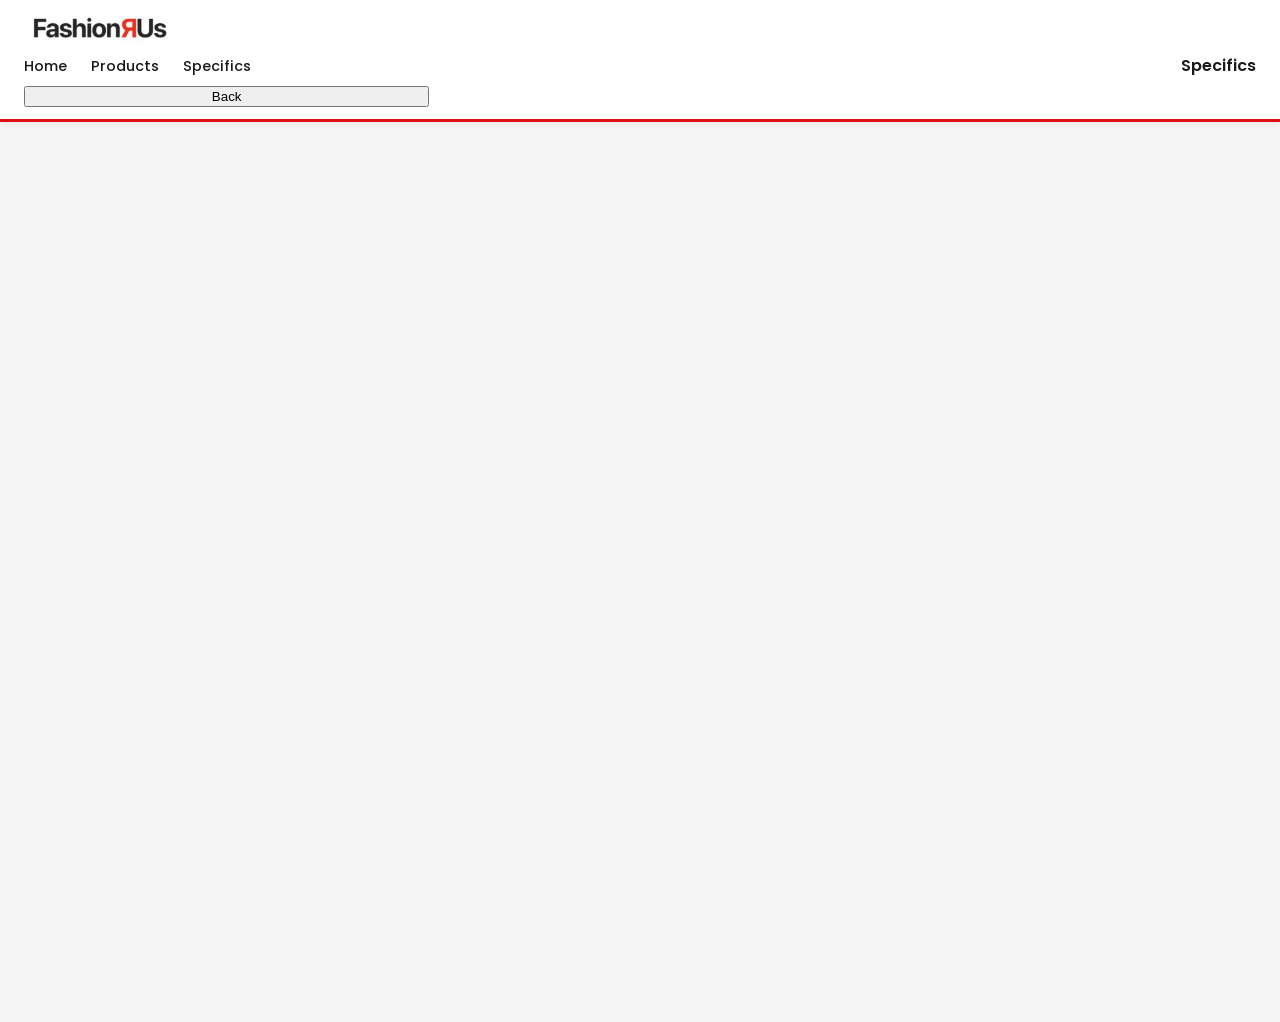
<file: produkt.html>
<!doctype html>
<html lang="en">
  <head>
    <meta charset="UTF-8" />
    <meta name="viewport" content="width=device-width, initial-scale=1.0" />
    <title>Product page</title>
    <link rel="stylesheet" href="Css/produkt.css" />
    <link rel="stylesheet" href="Css/generel.css" />
    <script src="javascript/produkt.js" defer></script>
  </head>

  <body>
    <header>
      <div class="gridfornav">
        <a href="index.html"></a
        ><img src="img/logo.png" alt="FashionRus Logo" />
        <button class="back-btn">Back</button>
        <nav>
          <ul class="navlist">
            <li><a href="index.html">Home</a></li>
            <li><a href="produktliste.html">Products</a></li>
            <li><a href="produkt.html">Specifics</a></li>
          </ul>
        </nav>
        <h1>Specifics</h1>
      </div>
    </header>
    <main class="product-page"></main>
  </body>
</html>
</file>
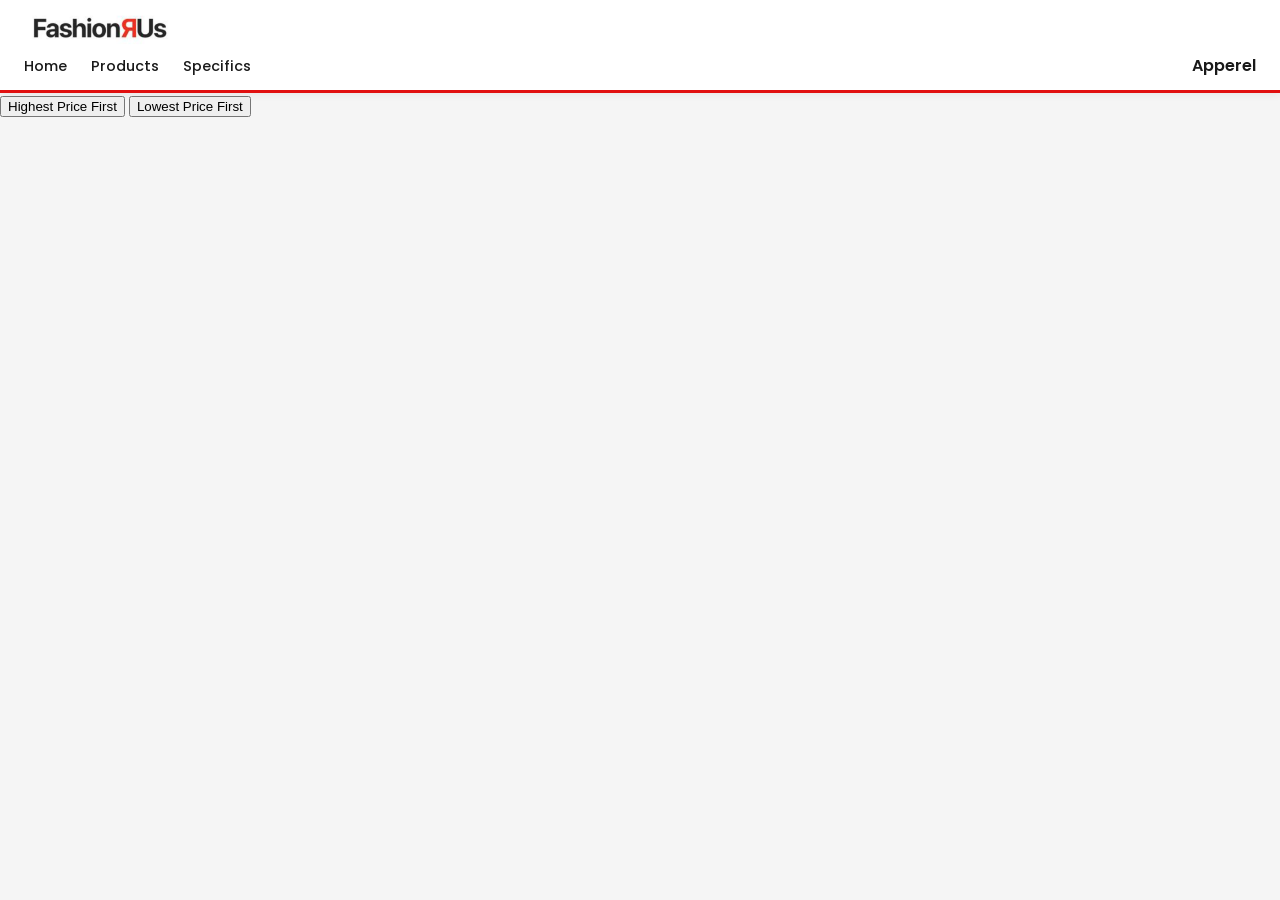
<file: produktliste.html>
<!doctype html>
<html lang="en">
  <head>
    <meta charset="UTF-8" />
    <meta name="viewport" content="width=device-width, initial-scale=1.0" />
    <title>FashionRus productlist</title>
    <link rel="stylesheet" href="Css/produktliste.css" />
    <link rel="stylesheet" href="Css/generel.css" />
    <script src="javascript/produktliste.js" defer></script>
  </head>
  <body class="produklist">
    <header>
      <div class="gridfornav">
        <a href="index.html"></a
        ><img src="img/logo.png" alt="FashionRus Logo" />
        <nav>
          <ul class="navlist">
            <li><a href="index.html">Home</a></li>
            <li><a href="produktliste.html">Products</a></li>
            <li><a href="produkt.html">Specifics</a></li>
          </ul>
        </nav>
        <h1>Apperel</h1>
      </div>
    </header>
    <button class="asc" data-direction="asc">Highest Price First</button>
    <button class="desc" data-direction="desc">Lowest Price First</button>
    <main></main>
    <footer></footer>
  </body>
</html>
</file>
<file: Css/produkt.css>
body {
  margin: 0;
}

.product-page {
  display: grid;
  grid-template-columns: 1fr 1fr 1fr;
  min-height: 100vh;
}

/* Billede */
.product-image {
  display: flex;
  justify-content: center;
  align-items: center;
  background: white;
}

.product-image img {
  width: 100%;
}

/* Info */
.product-info {
  padding: 3rem;
}

/* Købsboks */
.product-buy {
  background: #e11010;
  padding: 3rem;
  display: flex;
  flex-direction: column;
  gap: 1rem;
}

.product-buy select,
.product-buy button {
  padding: 0.8rem;
  font-size: 1rem;
}

.product-buy button {
  background: white;
  border: none;
  cursor: pointer;
  box-shadow: 5px 5px 0px 0px rgba(0, 0, 0, 0.373);
}
.product-buy button:hover {
  background: #f0f0f0;
}

.product-buy button:disabled,
.product-buy select:disabled {
  opacity: 0.5;
  cursor: not-allowed;
}

/* Sold out */
.sold-out-and-img-container {
  display: grid;
  > * {
    place-self: start start;
    grid-area: 1/1;
  }
}

.product-image.sold-out img {
  opacity: 0.2;
}

.soldOuttext {
  display: none;
  font-size: 1.2em;
  font-weight: bold;
  margin-top: 1rem;
  padding: 0.2rem 0.5rem;
  border: 3px solid #000;
  background-color: #000;
}

.sold-out .soldOuttext {
  display: block;
}

/* Discount */
.color-me-white {
  color: white;
}

.color-me-red {
  color: white;
  padding: 0.2rem 0.5rem;
  border: none;
  background-color: #e11010;
  border-radius: 4px;
  font-size: 0.85em;
  font-weight: 600;
  margin-top: 0.2rem;
}

.product-buy .discounted p {
  font-weight: bold;
  font-size: 1.1em;
}
@media (max-width: 768px) {
  .product-page {
    grid-template-columns: 1fr;
  }
  .product-image,
  .product-info,
  .product-buy {
    padding: 2rem;
  }
}
</file>
<file: Css/generel.css>
@import url("https://fonts.googleapis.com/css2?family=Poppins:wght@300;400;500;600&display=swap");

/* Reset */
*,
*::before,
*::after {
  box-sizing: border-box;
}

ul {
  list-style: none;
  margin: 0;
  padding: 0;
}

/* Base */
body {
  font-family: "Poppins", Arial, sans-serif;
  margin: 0;
  color: #1a1a1a;
  background: #f5f5f5;
}

/* Header */
header {
  background: #fff;
  border-bottom: 3px solid #e11010;
  padding: 0.75rem 1.5rem;
  box-shadow: 0 2px 8px rgba(0, 0, 0, 0.06);
}

/* Nav grid */
.gridfornav {
  display: grid;
  grid-template-columns: 1fr 1fr 1fr;
  align-items: center;
  gap: 0.5rem;
}

.gridfornav > a:empty {
  display: none;
}

.gridfornav img {
  width: auto;
  max-width: 150px;
  grid-column: 1 / 4;
  grid-row: 1;
}

.gridfornav nav {
  grid-column: 1 / 3;
  grid-row: 2;
  justify-self: start;
}

.gridfornav h1 {
  grid-column: 3 / 4;
  grid-row: 2;
  justify-self: end;
  font-size: 1rem;
  font-weight: 600;
  color: #1a1a1a;
  margin: 0;
}

/* Nav links */
.navlist {
  display: flex;
  gap: 1.5em;
}

.navlist li {
  list-style: none;
}

.navlist a {
  text-decoration: none;
  color: #1a1a1a;
  font-weight: 500;
  font-size: 0.9rem;
  transition: color 0.2s;
}

.navlist a:hover {
  color: #e11010;
}

/* Category buttons */
.category_list_container {
  display: grid;
  grid-template-columns: 1fr 1fr 1fr;
  gap: 1rem;
  padding: 1.5rem 0 0.5rem;
}

.category_list_container a {
  text-decoration: none;
  text-align: center;
  background-color: #e11010;
  padding: 0.75rem 1rem;
  border-radius: 8px;
  display: flex;
  justify-content: center;
  color: #fff;
  font-weight: 600;
  font-size: 0.9rem;
  transition: background-color 0.2s, transform 0.15s;
  box-shadow: 0 3px 8px rgba(225, 17, 16, 0.3);
}

.category_list_container a:hover {
  background-color: #c00d0d;
  transform: translateY(-2px);
}

@media screen and (max-width: 768px) {
  .category_list_container {
    grid-template-columns: 1fr 1fr;
  }

  .gridfornav h1 {
    display: none;
  }
}
</file>
<file: Css/produktliste.css>
/* produktliste */
.produklist {
  main {
    display: grid;
    grid-template-columns: repeat(auto-fill, minmax(200px, 1fr));
    gap: 1.5rem;
    padding: 2rem 1.5rem;
    margin: 0;
  }

  article {
    background: #fff;
    border-radius: 10px;
    overflow: hidden;
    box-shadow: 0 2px 10px rgba(0, 0, 0, 0.07);
    font-size: 0.9em;
    display: grid;
    grid-template-columns: subgrid;
    grid-row: span 6;
    gap: 0;
    transition:
      box-shadow 0.2s,
      transform 0.2s;
  }

  article:hover {
    box-shadow: 0 6px 20px rgba(0, 0, 0, 0.13);
    transform: translateY(-3px);
  }

  article > div {
    padding: 0.75rem;
  }

  article h3 {
    margin: 0 0 0.25rem;
    font-size: 0.95em;
    font-weight: 600;
  }

  article p {
    margin: 0 0 0.2rem;
    color: #555;
    font-size: 0.85em;
  }

  .sold-out-and-img-container {
    display: grid;
    > * {
      place-self: start start;
      grid-area: 1/1;
    }
  }

  .sold-out img {
    opacity: 0.2;
  }

  .soldOuttext {
    display: none;
    font-size: 1.2em;
    font-weight: bold;
    margin-top: 1rem;
    padding: 0.2rem 0.5rem;
    border: 3px solid #000;
    background-color: #000;
  }

  .sold-out .soldOuttext {
    display: block;
  }

  .discounted {
    display: grid;
    grid-template-columns: repeat(2, auto);
    gap: 0.5rem;
    place-content: end start;
  }

  .discount-element p {
    display: none;
  }

  .discounted .discount-element {
    display: flex;
    justify-content: space-between;
    & p {
      display: block;
    }
  }

  img {
    width: 100%;
  }

  .color-me-white {
    color: white;
  }

  .color-me-red {
    color: white;
    padding: 0.2rem 0.5rem;
    border: none;
    background-color: #e11010;
    border-radius: 4px;
    font-size: 0.85em;
    font-weight: 600;
    margin-top: 0.2rem;
  }
}

article a {
  display: block;
  background-color: #e11010;
  color: white;
  padding: 0.65rem 1rem;
  text-decoration: none;
  font-weight: 600;
  font-size: 0.85rem;
  text-align: center;
  transition: background-color 0.2s;
  border-radius: 0 0 10px 10px;
}

article a:hover {
  background-color: #c00d0d;
}
</file>
